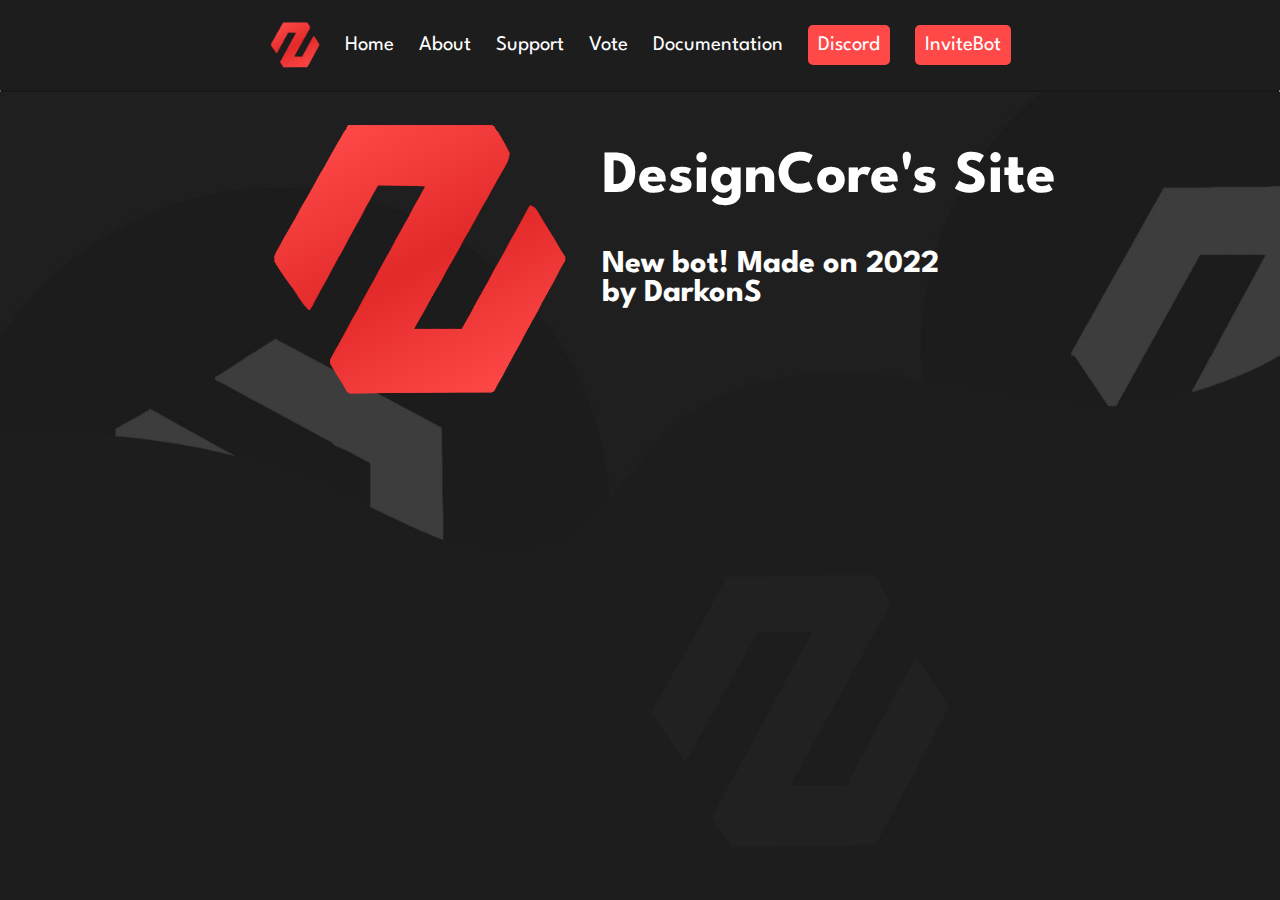
<file: index.html>
<html lang="en">
  <head>
    <meta charset="UTF-8" />
    <meta http-equiv="X-UA-Compatible" content="IE=edge" />
    <meta name="viewport" content="width=device-width, initial-scale=1.0" />
    
        <meta property="og:title" content='DesignCore Bot Page'>
        <meta property="og:site_name" content='DesignCore'>
        <meta property="og:description" content='This page is made for DesignCore the bot of Design Core, this bot was created to serve
Design Core server but we decided to make it public so that everyone can take advantage of it.'>
        <meta property="og:image" content="https://cdn.discordapp.com/attachments/754248467207159849/948308316138930256/DCLOGO.png">
        <meta property="og:type" content="website">
        <meta property="og:locale" content="en_US">
    
    <title>DesignCore</title>
    <link href="style.css" rel="stylesheet" />
    <link href="media.css" rel="stylesheet" />
    <link
      rel="icon"
      href="https://cdn.discordapp.com/attachments/754248467207159849/948308431016718417/ff08a5ed3eef6796c3c4c9463997f809.png"
    />
    <meta name="propeller" content="2f7e24281e22c2cf490f257be9a8d452">
  </head>

  <body>
    <header class="header">
      <ul class="nav navbar">
        <img src="DCLOGO.png" style="width: 50; height: 50" />
        <a class="svbtn" href="/designcore-website/">Home</a>
        <a class="svbtn" href="/designcore-website/about.html">About</a>
        <a class="svbtn" href="https://discords.com/servers/designcore"
          >Support</a
        >
        <a class="svbtn" href="https://top.gg/bot/929694221047312434">Vote</a>
        <a class="svbtn" href="/designcore-website/documentation.html">Documentation</a>
        <a class="button" href="https://discord.gg/cF25czpM7C">Discord</a>
        <a
          class="button"
          href="https://discord.com/oauth2/authorize?client_id=929694221047312434&permissions=8&scope=bot%20applications.commands"
          >InviteBot</a
        >

        <section class="top-nav">
          <input id="menu-toggle" type="checkbox" />
          <label class="menu-button-container" for="menu-toggle">
            <div class="menu-button"></div>
          </label>
          <ul class="menu">
            <li><a href="home.html">Home</a></li>
            <li><a href="about.html">About</a></li>
            <li>
              <a href="https://discords.com/servers/designcore">Support</a>
            </li>
            <li><a href="https://top.gg/bot/929694221047312434">Vote</a></li>
            <li><a href="documentation.html">Documentation</a></li>
            <li><a href="https://discord.gg/cF25czpM7C">Discord</a></li>
            <li>
              <a
                href="https://discord.com/oauth2/authorize?client_id=929694221047312434&permissions=8&scope=bot%20applications.commands"
                >Invite Me!</a
              >
            </li>
          </ul>
        </section>
      </ul>
    </header>

    <img class="logo" src="DCLOGO.png" />
    <div class="mt">
      <h1 class="tmts">DesignCore's Site</h1>
      <br />
      <br />
      <br />
      <h1>
        New bot! Made on 2022 <br />
        by DarkonS
      </h1>
      <br />
      <a class="button2" href="https://discord.gg/cF25czpM7C"
        >Join Our Discord</a
      >
      <a
        class="button2"
        href="https://discord.com/oauth2/authorize?client_id=929694221047312434&permissions=8&scope=bot%20applications.commands"
        >Invite the Bot</a
      >
    </div>
    <hr class="hr1" />
  </body>
</html>
</file>
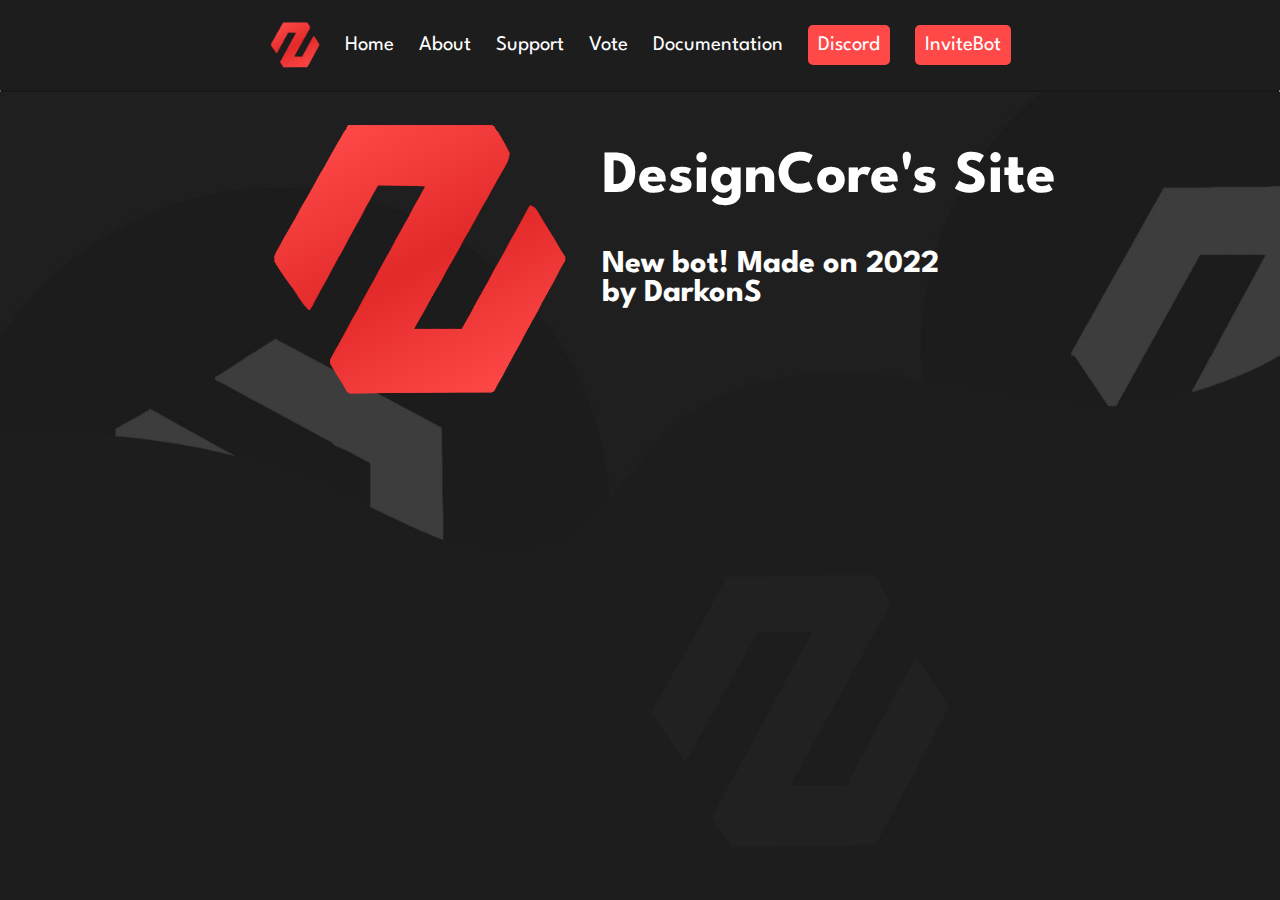
<file: home.html>
<html lang="en">
  <head>
    <meta charset="UTF-8" />
    <meta http-equiv="X-UA-Compatible" content="IE=edge" />
    <meta name="viewport" content="width=device-width, initial-scale=1.0" />
    
        <meta property="og:title" content='DesignCore Bot Page'>
        <meta property="og:site_name" content='DesignCore'>
        <meta property="og:description" content='This page is made for DesignCore the bot of Design Core, this bot was created to serve
Design Core server but we decided to make it public so that everyone can take advantage of it.'>
        <meta property="og:image" content="https://cdn.discordapp.com/attachments/754248467207159849/948308316138930256/DCLOGO.png">
        <meta property="og:type" content="website">
        <meta property="og:locale" content="en_US">
    
    <title>DesignCore</title>
    <link href="style.css" rel="stylesheet" />
    <link href="media.css" rel="stylesheet" />
    <link
      rel="icon"
      href="https://cdn.discordapp.com/attachments/754248467207159849/948308431016718417/ff08a5ed3eef6796c3c4c9463997f809.png"
    />
  </head>

  <body>
    <header class="header">
      <ul class="nav navbar">
        <img src="DCLOGO.png" style="width: 50; height: 50" />
        <a class="svbtn" href="/home.html">Home</a>
        <a class="svbtn" href="/about.html">About</a>
        <a class="svbtn" href="https://discords.com/servers/designcore"
          >Support</a
        >
        <a class="svbtn" href="https://top.gg/bot/929694221047312434">Vote</a>
        <a class="svbtn" href="/documentation.html">Documentation</a>
        <a class="button" href="https://discord.gg/cF25czpM7C">Discord</a>
        <a
          class="button"
          href="https://discord.com/oauth2/authorize?client_id=929694221047312434&permissions=8&scope=bot%20applications.commands"
          >InviteBot</a
        >

        <section class="top-nav">
          <input id="menu-toggle" type="checkbox" />
          <label class="menu-button-container" for="menu-toggle">
            <div class="menu-button"></div>
          </label>
          <ul class="menu">
            <li><a href="home.html">Home</a></li>
            <li><a href="about.html">About</a></li>
            <li>
              <a href="https://discords.com/servers/designcore">Support</a>
            </li>
            <li><a href="https://top.gg/bot/929694221047312434">Vote</a></li>
            <li><a href="documentation.html">Documentation</a></li>
            <li><a href="https://discord.gg/cF25czpM7C">Discord</a></li>
            <li>
              <a
                href="https://discord.com/oauth2/authorize?client_id=929694221047312434&permissions=8&scope=bot%20applications.commands"
                >Invite Me!</a
              >
            </li>
          </ul>
        </section>
      </ul>
    </header>

    <img class="logo" src="DCLOGO.png" />
    <div class="mt">
      <h1 class="tmts">DesignCore's Site</h1>
      <br />
      <br />
      <br />
      <h1>
        New bot! Made on 2022 <br />
        by DarkonS
      </h1>
      <br />
      <a class="button2" href="https://discord.gg/cF25czpM7C"
        >Join Our Discord</a
      >
      <a
        class="button2"
        href="https://discord.com/oauth2/authorize?client_id=929694221047312434&permissions=8&scope=bot%20applications.commands"
        >Invite the Bot</a
      >
    </div>
    <hr class="hr1" />
  </body>
</html>
</file>
<file: style.css>
@import url('https://fonts.googleapis.com/css2?family=Barlow+Condensed:wght@500&display=swap');
@import url('https://fonts.googleapis.com/css2?family=League+Spartan:wght@700&display=swap');
@import url('https://fonts.googleapis.com/css2?family=League+Spartan&display=swap');

:root {
    --white: #f9f9f9;
    --black: #36383F;
    --gray: #85888C;
}

* {
    margin: 0;
    padding: 0;
    box-sizing: border-box;
}

body {
    background-image: url('pagebg.png');
    background-repeat: no-repeat;
    background-attachment: fixed;
    background-size: cover;
}

body {
    font-family: 'League Spartan', sans-serif;
    margin: 0;
    padding: 0;
}

a {
    text-decoration: none;
}

ul {
    list-style: none;
}

.header {
    padding: 20px;
    text-align: center;
    color: white;
    background-color: rgb(29, 29, 29)
}

.navbar {
    display: flex;
    justify-content: center;
}

.nav {
    list-style: none;
    display: inline-flex;
    align-items: center;
}

.nav a {
    color: white;
    text-decoration: none;
    margin-left: 25px;
    font-size: 130%;
}

.button {
    background-color: rgb(255, 73, 73);
    border: none;
    color: white;
    padding: 10px;
    border-radius: 5px;
}

.button2 {
    display: none;
}

.button:hover {
    background-color: rgb(167, 45, 45);
    transition: 0.4s;
}

.button2:hover {
    background-color: rgb(167, 45, 45);
    transition: 0.4s;
}

.logo {
    position: absolute;
    width: 300;
    left: 30%;
    margin-top: 20;
}

.mt {
    color: white;
    position: absolute;
    left: 50%;
    margin-top: 60;
}

.tmts {
    font-size: 60;
}

.svbtn {
    color: white;
}

.docbtn {
    color: white;
}

.docbtn2 {
    display: none;
}

hr.hr1 {
    border-top: 1px solid rgb(24, 24, 24);
    border-bottom: 1px solid rgb(24, 24, 24);
}

.abt {
    color: white;
    text-align: center;
    padding-top: 50;
}

.ito {
    color: rgba(255, 255, 255, 0.541);
}

.listC {
    background-color: rgb(255, 250, 250);
    border: none;
    color: rgb(237, 100, 100);
    padding: 7px;
    border-radius: 7px;
    font-size: 18;
    margin-top: 5;
}

table.table1 {
    border-spacing: 0;
    border: 1px solid rgb(237, 100, 100);
    ;
    border-radius: 7px;
    margin-left: auto;
    margin-right: auto;
    border-radius: 13px;
    background-color: azure;
}

table.table1 td,
table.table1 th {
    border-bottom: 1px solid DarkOrange;
    padding: 20px;
    text-align: left;
    border-bottom: 1px solid rgb(237, 100, 100);
    ;
}

table.table1 tr:last-child>td {
    border-bottom: none;
}

.info1 {
    background-color: #ddefff;
    border-left: 6px solid #368ff4;
    padding: 15px 12px;
    width: 38%;
    margin-left: auto;
    margin-right: auto;
    color: black;
    border-radius: 7px;
}

.SCT {
    width: 400px;
    position: absolute;
    left: 50%;
    transform: translate(-50%);
    border-radius: 7px;
}

.info2 {
    background-color: #fff0f0;
    border-left: 6px solid #f43636;
    padding: 15px 12px;
    width: 38%;
    margin-left: auto;
    margin-right: auto;
    color: black;
    border-radius: 7px;
}

.top-nav {
    overflow: hidden;
}

.menu {
    display: none;
    z-index: 1;
}

.menu-button-container {
    display: none;
    position: absolute;
    right: 12%;
    cursor: pointer;
    flex-direction: column;
    justify-content: center;
    align-items: center;
}

#menu-toggle {
    display: none;
}

.menu-button,
.menu-button::before,
.menu-button::after {
    display: block;
    background-color: #fff;
    position: absolute;
    height: 4px;
    width: 30px;
    transition: transform 400ms cubic-bezier(0.23, 1, 0.32, 1);
    border-radius: 2px;
}

.menu-button::before {
    content: '';
    margin-top: -8px;
}

.menu-button::after {
    content: '';
    margin-top: 8px;
}

#menu-toggle:checked+.menu-button-container .menu-button::before {
    margin-top: 0px;
    transform: rotate(135deg);
}

#menu-toggle:checked+.menu-button-container .menu-button {
    background: rgba(255, 255, 255, 0);
}

#menu-toggle:checked+.menu-button-container .menu-button::after {
    margin-top: 0px;
    transform: rotate(-135deg);
}
</file>
<file: media.css>
@media (max-width: 840px) {
    .button {
        display: none;
    }
}

@media (max-width: 840px) {
    .button2 {
        display: inline-flex;
        justify-content: center;
        margin-right: 20px;
        background-color: rgb(255, 73, 73);
        border: none;
        color: white;
        padding: 15px;
        border-radius: 7px;
        font-size: 25px;
        margin-top: 5;
    }
}

@media (max-width: 1540px) {
    .logo {
        left: 27%;
    }
}

@media (max-width: 1330px) {
    .logo {
        left: 21%;
    }
}

@media (max-width: 1330px) {
    .mt {
        left: 47%;
    }
}

@media (max-width: 1160px) {
    .logo {
        left: 17%;
    }
}

@media (max-width: 1160px) {
    .mt {
        left: 45%;
    }
}

@media (max-width: 1080px) {
    .logo {
        left: 13%;
    }
}

@media (max-width: 950px) {
    .logo {
        left: 8%;
    }
}

@media (max-width: 840px) {
    .logo {
        width: 250;
        position: absolute;
        top: 25%;
        left: 50%;
        transform: translate(-50%, -30%);
    }
}

@media (max-width: 840px) {
    .mt {
        text-align: center;
        position: absolute;
        top: 35%;
        transform: translate(-40%, 30%);
    }
}

@media (max-width: 370px) {
    .mt {
        font-size: 10;
    }

    .tmts {
        font-size: 40;
    }
}

@media (max-width: 742px) {
    .button2 {
        display: flex;
    }
}

@media (max-width: 550px) {
    .svbtn {
        display: none;
    }

    .nav a {
        padding: 20px;
    }
}

@media (max-width: 920px) {
    .info1 {
        width: 80%;
    }
}

@media (max-width: 1315px) {
    .info1 {
        width: 60%;
    }

    .info2 {
        width: 60%;
    }
}

@media (max-width: 730px) {
    .info1 {
        width: 100%;
    }

    .info2 {
        width: 100%;
    }
}

@media (max-width: 405px) {
    .SCT {
        width: 100%;
    }
}


@media (max-width: 550px) {
    .header {
        text-align: left;
    }

    .menu-button-container {
        display: flex;
    }

    .menu {
        display: block;
        position: absolute;
        top: 0;
        margin-top: 80px;
        left: -10;
        width: 100%;
        overflow: hidden;
    }

    #menu-toggle~.menu li {
        height: 0;
        margin: 0;
        padding: 0;
        border: 0;
        transition: height 400ms cubic-bezier(0.23, 1, 0.32, 1);
    }

    #menu-toggle:checked~.menu li {
        height: 4em;
        transition: height 400ms cubic-bezier(0.23, 1, 0.32, 1);
    }

    .menu>li {
        display: flex;
        justify-content: center;
        background-color: rgb(25, 25, 25);
    }

    .menu>li:not(:last-child) {
        border-bottom: 1px solid #444;
    }
}
</file>
